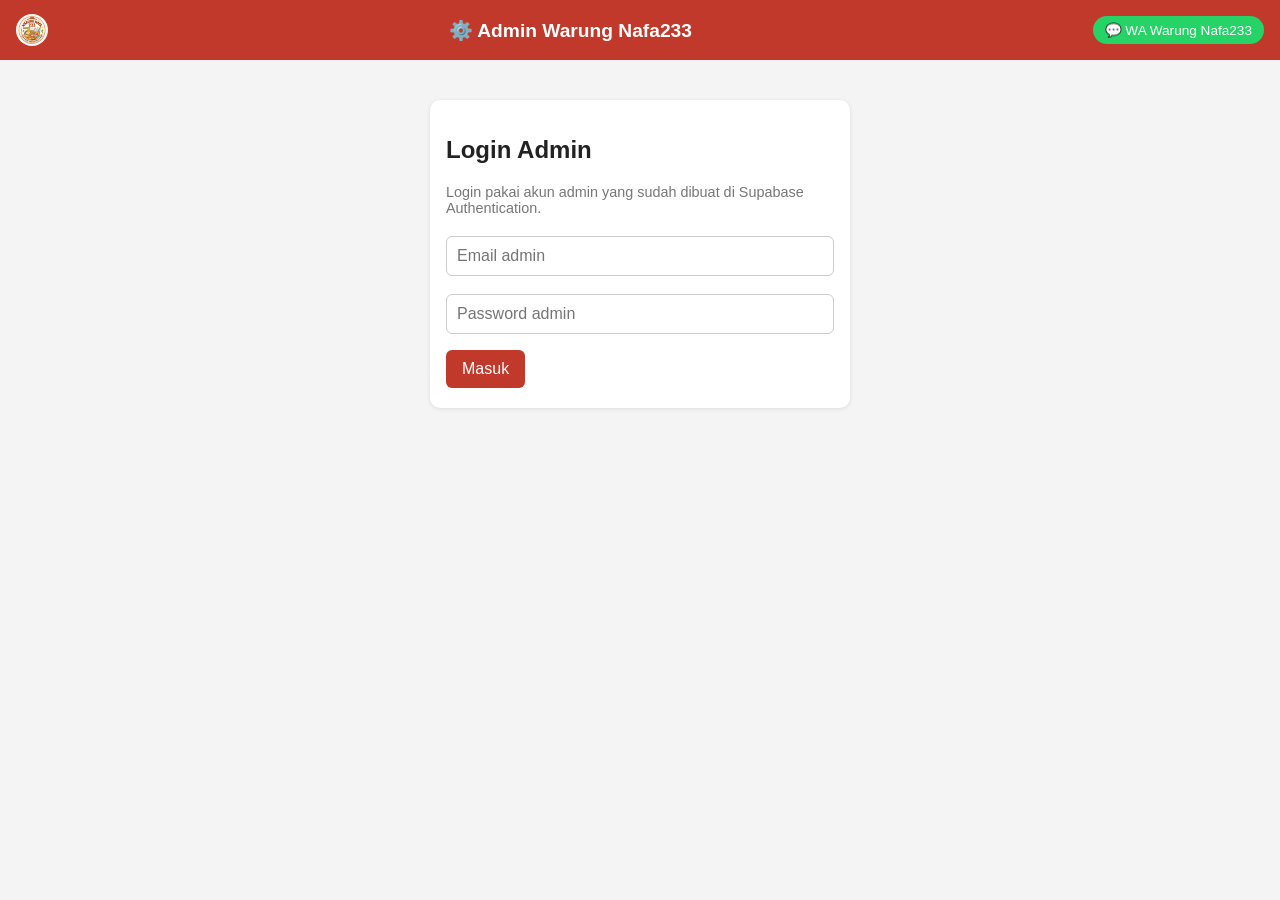
<file: admin.html>
<!DOCTYPE html>
<html lang="id">
<head>
<meta charset="UTF-8">
<meta name="viewport" content="width=device-width, initial-scale=1.0">
<title>Admin - Warung Nafa233</title>
<link rel="manifest" href="manifest.json">
<meta name="theme-color" content="#c0392b">
<link rel="apple-touch-icon" href="icon-192.png">
<link rel="stylesheet" href="style.css">
</head>
<body>

<header class="topbar">
  <img src="logo.png" alt="Logo Warung Nafa233" class="logo-topbar">
  <h1>⚙️ Admin Warung Nafa233</h1>
  <a id="waAdminBtnAdmin" href="#" target="_blank" class="wa-admin-btn">💬 WA Warung Nafa233</a>
  <button id="btnAktifkanNotif" class="btn-secondary hidden" onclick="aktifkanNotifikasi()">🔔 Aktifkan Notifikasi Pesanan</button>
  <button id="btnKeluarAdmin" class="btn-secondary hidden" onclick="logoutAdmin()">Keluar</button>
</header>

<audio id="bunyiPesananBaru" src="notif-pesanan.wav" preload="auto"></audio>

<!-- ============ LOGIN ADMIN SEDERHANA ============ -->
<section id="adminLoginBox" class="card login-card">
  <h2>Login Admin</h2>
  <p class="muted">Login pakai akun admin yang sudah dibuat di Supabase Authentication.</p>
  <input type="email" id="adminEmail" placeholder="Email admin">
  <input type="password" id="adminPass" placeholder="Password admin">
  <button onclick="loginAdmin()">Masuk</button>
  <div id="adminLoginError" class="error-text"></div>
</section>

<section id="adminPanel" class="hidden">

  <nav class="tab-nav">
    <button class="tab-btn active" data-tab="produk" onclick="gantiTabAdmin('produk')">📦 Produk</button>
    <button class="tab-btn" data-tab="pesanan" onclick="gantiTabAdmin('pesanan')">🧾 Pesanan</button>
    <button class="tab-btn" data-tab="pengaturan" onclick="gantiTabAdmin('pengaturan')">⚙️ Pengaturan</button>
    <button class="tab-btn" data-tab="ulasan" onclick="gantiTabAdmin('ulasan')">⭐ Ulasan</button>
  </nav>

  <!-- ============ TAB PRODUK ============ -->
  <div id="tabProduk" class="admin-tab">
    <div class="card">
      <h2>Tambah / Edit Produk</h2>
      <p class="muted">Maksimal <span id="batasProdukTampil"></span> produk berbeda. Total saat ini: <strong id="jumlahProdukSaatIni">0</strong></p>
      <input type="hidden" id="editId">
      <label>Kategori</label>
      <select id="fKategori" onchange="toggleSuhuField()">
        <option value="makanan">Makanan</option>
        <option value="minuman">Minuman</option>
        <option value="mie_instan">Mie Instan</option>
      </select>

      <div id="suhuFieldBox">
        <label>Suhu (khusus minuman)</label>
        <select id="fSuhu">
          <option value="hot">🔥 Hangat/Panas</option>
          <option value="cold">🧊 Dingin</option>
        </select>
      </div>

      <label>Nama Produk</label>
      <input type="text" id="fNama" placeholder="Contoh: Es Teh Manis">

      <label>Harga</label>
      <input type="number" id="fHarga" placeholder="Contoh: 5000">

      <label>Stok</label>
      <input type="number" id="fStok" placeholder="Contoh: 20">

      <label>Catatan Khusus Produk (opsional)</label>
      <textarea id="fCatatan" placeholder="Contoh: level pedas bisa disesuaikan"></textarea>

      <label>Gambar Produk (opsional)</label>
      <input type="file" id="fGambar" accept="image/*">
      <img id="previewGambar" class="preview-gambar-kecil hidden">

      <label class="checkbox-label">
        <input type="checkbox" id="fAktif" checked> Tampilkan di toko
      </label>

      <button onclick="simpanProduk()">Simpan Produk</button>
      <button class="btn-secondary" onclick="resetFormProduk()">Batal Edit</button>
      <div id="produkError" class="error-text"></div>
    </div>

    <div class="card">
      <h2>Daftar Produk</h2>
      <input type="text" id="cariProduk" placeholder="Cari produk..." oninput="renderProdukAdmin()">
      <div id="listProdukAdmin"></div>
    </div>
  </div>

  <!-- ============ TAB PESANAN ============ -->
  <div id="tabPesanan" class="admin-tab hidden">
    <div class="card">
      <h2>Daftar Pesanan</h2>
      <select id="filterStatusPesanan" onchange="renderPesananAdmin()">
        <option value="semua">Semua status</option>
        <option value="menunggu_bayar">Menunggu Bayar</option>
        <option value="dibayar">Dibayar</option>
        <option value="diproses">Diproses</option>
        <option value="selesai">Selesai</option>
        <option value="dibatalkan">Dibatalkan</option>
      </select>
      <div id="listPesananAdmin"></div>
    </div>
  </div>

  <!-- ============ TAB PENGATURAN ============ -->
  <div id="tabPengaturan" class="admin-tab hidden">
    <div class="card">
      <h2>QRIS Toko</h2>
      <p class="muted">Upload gambar QRIS toko. Gambar ini akan tampil ke pelanggan saat memilih pembayaran QRIS, termasuk saat pembayaran tunai kadaluarsa.</p>
      <input type="file" id="fQris" accept="image/*">
      <img id="previewQris" class="qris-img hidden">
      <button onclick="simpanQris()">Simpan QRIS</button>
    </div>

    <div class="card">
      <h2>Data Rekening Bank (Opsional, maks. 2)</h2>
      <h3>Rekening 1</h3>
      <input type="text" id="bank1Nama" placeholder="Nama Bank (contoh: BCA)">
      <input type="text" id="bank1Nomor" placeholder="Nomor Rekening">
      <input type="text" id="bank1AtasNama" placeholder="Atas Nama">

      <h3>Rekening 2</h3>
      <input type="text" id="bank2Nama" placeholder="Nama Bank (contoh: BRI)">
      <input type="text" id="bank2Nomor" placeholder="Nomor Rekening">
      <input type="text" id="bank2AtasNama" placeholder="Atas Nama">

      <button onclick="simpanRekening()">Simpan Rekening</button>
      <div id="pengaturanSukses" class="muted"></div>
    </div>
  </div>

  <!-- ============ TAB ULASAN ============ -->
  <div id="tabUlasan" class="admin-tab hidden">
    <div class="card">
      <h2>Ulasan Pelanggan</h2>
      <p class="muted">Rata-rata rating: <strong id="rataRating">-</strong> ⭐ dari <span id="jumlahUlasan">0</span> ulasan</p>
      <div id="listUlasanAdmin"></div>
    </div>
  </div>

</section>

<!-- ============ CHAT PENJUAL-PEMBELI ============ -->
<div id="chatModalAdmin" class="modal hidden">
  <div class="modal-content chat-modal-content">
    <h2>💬 Chat Pesanan <span id="chatIdPesananAdmin"></span></h2>
    <p class="muted" id="chatNamaPelangganAdmin"></p>
    <div id="chatMessagesAdmin" class="chat-messages"></div>
    <div class="chat-input-row">
      <input type="text" id="chatInputPesanAdmin" placeholder="Balas pesan..." onkeypress="if(event.key==='Enter') kirimChatAdmin()">
      <button onclick="kirimChatAdmin()">Kirim</button>
    </div>
    <button class="btn-secondary" onclick="tutupChatAdmin()">Tutup</button>
  </div>
</div>

<script src="supabase-js.min.js"></script>
<script src="config.js"></script>
<script src="common.js"></script>
<script src="admin.js"></script>
</body>
</html>
</file>
<file: style.css>
* { box-sizing: border-box; }
body {
  margin: 0;
  font-family: -apple-system, Segoe UI, Roboto, Arial, sans-serif;
  background: #f4f4f4;
  color: #222;
}
.hidden { display: none !important; }
.muted { color: #777; font-size: 0.9em; }

.topbar {
  background: #c0392b;
  color: #fff;
  padding: 14px 16px;
  display: flex;
  justify-content: space-between;
  align-items: center;
  flex-wrap: wrap;
  gap: 8px;
}
.topbar h1 { margin: 0; font-size: 1.2em; }
.logo-topbar { width: 32px; height: 32px; border-radius: 50%; object-fit: cover; }
.sesi-info a { color: #ffe; }
.wa-admin-btn {
  background: #25D366;
  color: #fff;
  padding: 6px 12px;
  border-radius: 20px;
  text-decoration: none;
  font-size: 0.85em;
}

.card {
  background: #fff;
  margin: 12px;
  padding: 16px;
  border-radius: 10px;
  box-shadow: 0 1px 4px rgba(0,0,0,0.1);
}
.login-card { max-width: 420px; margin: 40px auto; }

.welcome-card {
  max-width: 420px;
  margin: 20px auto 0;
  text-align: center;
}
.logo-welcome {
  width: 120px;
  height: 120px;
  border-radius: 50%;
  object-fit: cover;
  margin-bottom: 10px;
  box-shadow: 0 2px 8px rgba(0,0,0,0.15);
}

input, select, textarea {
  width: 100%;
  padding: 10px;
  margin: 6px 0 12px;
  border: 1px solid #ccc;
  border-radius: 6px;
  font-size: 1em;
}
button {
  background: #c0392b;
  color: #fff;
  border: none;
  padding: 10px 16px;
  border-radius: 6px;
  font-size: 1em;
  cursor: pointer;
  margin: 4px 4px 4px 0;
}
button.btn-secondary { background: #999; }
button.btn-danger { background: #a93226; }
button.btn-approve { background: #27ae60; }
.error-text { color: #c0392b; font-size: 0.9em; }

.tab-nav {
  display: flex;
  gap: 8px;
  padding: 10px 12px;
  overflow-x: auto;
}
.tab-btn {
  background: #eee;
  color: #333;
  white-space: nowrap;
}
.tab-btn.active { background: #c0392b; color: #fff; }

.filter-suhu { display: flex; gap: 8px; padding: 0 12px 10px; }
.chip { background: #eee; color: #333; border-radius: 20px; }
.chip.active { background: #333; color: #fff; }

.produk-grid {
  display: grid;
  grid-template-columns: repeat(auto-fill, minmax(150px, 1fr));
  gap: 12px;
  padding: 12px;
}
.produk-card {
  background: #fff;
  border-radius: 10px;
  overflow: hidden;
  box-shadow: 0 1px 4px rgba(0,0,0,0.1);
}
.produk-img { width: 100%; height: 110px; object-fit: cover; }
.produk-img.placeholder {
  display: flex; align-items: center; justify-content: center;
  font-size: 2em; background: #f0f0f0;
}
.produk-info { padding: 10px; }
.produk-info h3 { margin: 0 0 4px; font-size: 1em; }
.produk-harga { font-weight: bold; margin: 4px 0; }
.produk-stok { font-size: 0.85em; color: #2e7d32; }
.produk-stok.habis { color: #c0392b; }
.produk-catatan { font-size: 0.8em; color: #555; background: #fdf6ec; padding: 4px 6px; border-radius: 4px; }
.badge-suhu, .badge-suhu-kecil { font-size: 0.75em; background: #eee; padding: 2px 6px; border-radius: 10px; }

.keranjang-float {
  position: fixed;
  bottom: 16px;
  left: 50%;
  transform: translateX(-50%);
  background: #c0392b;
  color: #fff;
  padding: 12px 20px;
  border-radius: 30px;
  box-shadow: 0 2px 8px rgba(0,0,0,0.3);
  cursor: pointer;
  z-index: 50;
}

.modal {
  position: fixed; inset: 0;
  background: rgba(0,0,0,0.5);
  display: flex; align-items: flex-end;
  justify-content: center;
  z-index: 100;
}
.modal-content {
  background: #fff;
  width: 100%;
  max-width: 480px;
  max-height: 88vh;
  overflow-y: auto;
  border-radius: 16px 16px 0 0;
  padding: 20px;
}
.chat-modal-content { display: flex; flex-direction: column; }

.cart-item {
  display: flex; justify-content: space-between; align-items: center;
  padding: 8px 0; border-bottom: 1px solid #eee;
}
.qty-control button {
  padding: 4px 10px; margin: 0 2px;
}
.total-row { padding: 10px 0; border-top: 2px solid #333; margin-top: 8px; }

.qris-img { width: 100%; max-width: 260px; display: block; margin: 10px auto; border-radius: 8px; }
.detail-bayar { margin: 8px 0; }
.rekening-box { background: #f7f7f7; padding: 10px; border-radius: 6px; margin-bottom: 8px; }

.preview-catatan {
  background: #fdf6ec;
  border-left: 3px solid #e67e22;
  padding: 8px 10px;
  font-size: 0.9em;
  border-radius: 4px;
  margin: 10px 0;
}
.timer-text { font-size: 2em; font-weight: bold; text-align: center; color: #c0392b; }

.lokasi-tunai-box {
  background: #fdf6ec;
  border: 1px solid #f0d9b5;
  border-radius: 8px;
  padding: 12px;
  margin: 10px 0;
}
.btn-lokasi {
  display: inline-block;
  background: #1a73e8;
  color: #fff;
  text-decoration: none;
  padding: 10px 16px;
  border-radius: 6px;
  margin-top: 6px;
}

.bintang-input { font-size: 2em; color: #ccc; cursor: pointer; }
.bintang-input span.aktif { color: #f39c12; }

.checkbox-label { display: flex; align-items: center; gap: 8px; }
.checkbox-label input { width: auto; }

.preview-gambar-kecil { max-width: 120px; border-radius: 6px; margin-bottom: 10px; }

.admin-produk-row {
  display: flex; gap: 10px; align-items: center;
  padding: 10px 0; border-bottom: 1px solid #eee;
}
.admin-produk-thumb { width: 56px; height: 56px; object-fit: cover; border-radius: 6px; }
.admin-produk-thumb.placeholder {
  display: flex; align-items: center; justify-content: center;
  background: #f0f0f0; font-size: 1.4em;
}
.admin-produk-detail { flex: 1; }
.stok-inline { width: 70px; display: inline; padding: 2px 4px; margin: 0; }
.badge-nonaktif { background: #999; color: #fff; font-size: 0.75em; padding: 2px 6px; border-radius: 10px; }

.admin-pesanan-card, .pesanan-saya-card {
  background: #fff; border-radius: 8px; padding: 12px; margin-bottom: 10px;
  border: 1px solid #eee;
}
.pesanan-header { display: flex; justify-content: space-between; align-items: center; }
.badge-status { background: #333; color: #fff; font-size: 0.75em; padding: 3px 8px; border-radius: 10px; text-transform: capitalize; }
.pesanan-items { margin: 8px 0; padding-left: 18px; }
.pesanan-aksi { display: flex; gap: 8px; align-items: center; margin-top: 8px; flex-wrap: wrap; }

.admin-ulasan-row { padding: 10px 0; border-bottom: 1px solid #eee; }
.bintang-tampil { color: #f39c12; font-size: 1.2em; }
.bintang-kosong { color: #ccc; font-size: 1.2em; }

.ulasan-inline {
  background: #fdf6ec;
  border: 1px solid #f0d9b5;
  border-radius: 8px;
  padding: 10px;
  margin-top: 10px;
}
.ulasan-inline textarea { margin-top: 6px; }

.chat-messages {
  flex: 1;
  min-height: 200px;
  max-height: 40vh;
  overflow-y: auto;
  background: #f7f7f7;
  border-radius: 8px;
  padding: 10px;
  margin: 8px 0;
}
.chat-bubble {
  max-width: 75%;
  padding: 8px 12px;
  border-radius: 12px;
  margin-bottom: 8px;
  font-size: 0.92em;
}
.chat-kiri { background: #fff; border: 1px solid #ddd; margin-right: auto; }
.chat-kanan { background: #dcf8c6; margin-left: auto; }
.chat-nama { font-size: 0.75em; color: #777; margin-bottom: 2px; }
.chat-input-row { display: flex; gap: 8px; }
.chat-input-row input { margin: 0; }
</file>
